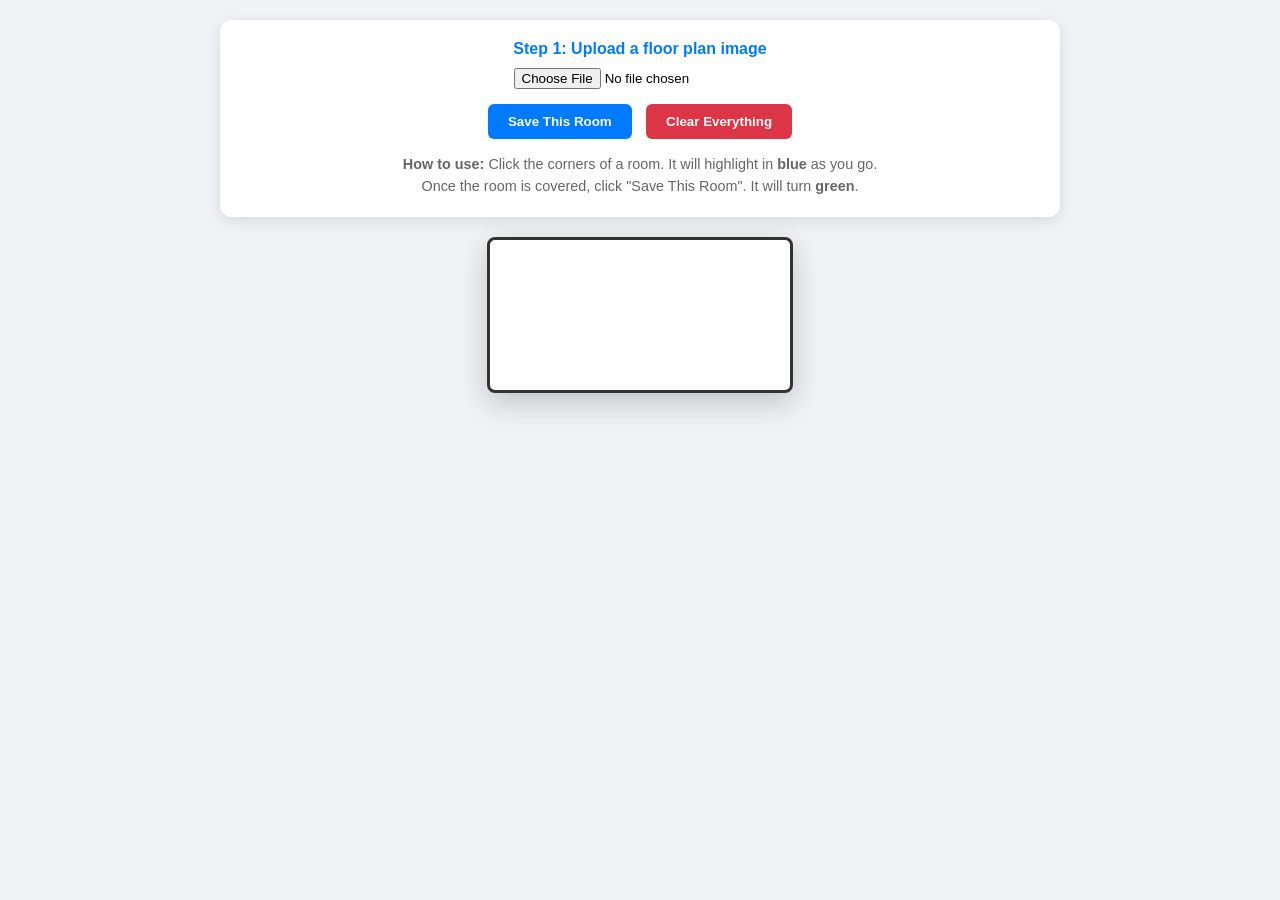
<file: plan_parser.html>
<!DOCTYPE html>
<html lang="en">

<head>
    <meta charset="UTF-8">
    <title>Live Floor Plan Highlighter</title>
    <style>
        body {
            font-family: 'Segoe UI', Tahoma, Geneva, Verdana, sans-serif;
            background: #f0f2f5;
            margin: 0;
            padding: 20px;
            display: flex;
            flex-direction: column;
            align-items: center;
        }

        .toolbar {
            background: white;
            padding: 20px;
            border-radius: 12px;
            margin-bottom: 20px;
            box-shadow: 0 4px 15px rgba(0, 0, 0, 0.1);
            width: 80%;
            max-width: 800px;
            text-align: center;
        }

        #canvas-container {
            position: relative;
            border: 3px solid #333;
            background: white;
            border-radius: 8px;
            overflow: hidden;
            box-shadow: 0 10px 30px rgba(0, 0, 0, 0.2);
        }

        canvas {
            display: block;
            cursor: crosshair;
        }

        .btn {
            padding: 10px 20px;
            cursor: pointer;
            border: none;
            border-radius: 6px;
            font-weight: bold;
            transition: 0.2s;
            margin: 5px;
        }

        .btn-primary {
            background: #007bff;
            color: white;
        }

        .btn-primary:hover {
            background: #0056b3;
        }

        .btn-danger {
            background: #dc3545;
            color: white;
        }

        .instructions {
            font-size: 0.9em;
            color: #666;
            margin-top: 10px;
            line-height: 1.5;
        }

        .status-bar {
            font-weight: bold;
            color: #007bff;
            margin-bottom: 10px;
        }
    </style>
</head>

<body>

    <div class="toolbar">
        <div class="status-bar" id="status">Step 1: Upload a floor plan image</div>
        <input type="file" id="upload" accept="image/*" style="margin-bottom: 10px;">
        <br>
        <button class="btn btn-primary" onclick="finishRoom()">Save This Room</button>
        <button class="btn btn-danger" onclick="clearAll()">Clear Everything</button>
        <div class="instructions">
            <strong>How to use:</strong> Click the corners of a room. It will highlight in <strong>blue</strong> as you
            go. <br>
            Once the room is covered, click "Save This Room". It will turn <strong>green</strong>.
        </div>
    </div>

    <div id="canvas-container">
        <canvas id="canvas"></canvas>
    </div>

    <script>
        const canvas = document.getElementById('canvas');
        const ctx = canvas.getContext('2d');
        const upload = document.getElementById('upload');
        const statusBar = document.getElementById('status');

        let img = new Image();
        let savedRooms = [];
        let currentPoints = [];

        upload.addEventListener('change', (e) => {
            const reader = new FileReader();
            reader.onload = (f) => {
                img.onload = () => {
                    canvas.width = img.width;
                    canvas.height = img.height;
                    statusBar.innerText = "Step 2: Click the corners of a room to highlight it";
                    draw();
                };
                img.src = f.target.result;
            };
            reader.readAsDataURL(e.target.files[0]);
        });

        canvas.addEventListener('mousedown', (e) => {
            if (!img.src) return;
            const rect = canvas.getBoundingClientRect();
            const x = (e.clientX - rect.left) * (canvas.width / rect.width);
            const y = (e.clientY - rect.top) * (canvas.height / rect.height);

            currentPoints.push({ x, y });
            draw();
        });

        function finishRoom() {
            if (currentPoints.length > 2) {
                savedRooms.push({
                    points: [...currentPoints],
                    color: "rgba(40, 167, 69, 0.4)" // Green for saved rooms
                });
                currentPoints = [];
                statusBar.innerText = "Room Saved! Start clicking the next room.";
                draw();
            } else {
                alert("Please click at least 3 points to define a room area.");
            }
        }

        function clearAll() {
            savedRooms = [];
            currentPoints = [];
            draw();
            statusBar.innerText = "Cleared. Start clicking to define a room.";
        }

        function draw() {
            ctx.clearRect(0, 0, canvas.width, canvas.height);
            if (img.src) ctx.drawImage(img, 0, 0);

            // 1. Draw already saved rooms (Green)
            savedRooms.forEach(room => {
                drawShape(room.points, room.color, "#28a745");
            });

            // 2. Draw the room currently being clicked (Live Blue Highlight)
            if (currentPoints.length > 0) {
                // Use a blue highlight for the "in-progress" room
                drawShape(currentPoints, "rgba(0, 123, 255, 0.5)", "#007bff");

                // Draw small dots at each click point
                currentPoints.forEach(p => {
                    ctx.fillStyle = "#007bff";
                    ctx.beginPath();
                    ctx.arc(p.x, p.y, 4, 0, Math.PI * 2);
                    ctx.fill();
                });
            }
        }

        function drawShape(points, fillColor, strokeColor) {
            if (points.length < 1) return;

            ctx.beginPath();
            ctx.moveTo(points[0].x, points[0].y);
            for (let i = 1; i < points.length; i++) {
                ctx.lineTo(points[i].x, points[i].y);
            }

            // Only close and fill if we have at least 3 points
            if (points.length > 2) {
                ctx.closePath();
                ctx.fillStyle = fillColor;
                ctx.fill();
            }

            ctx.strokeStyle = strokeColor;
            ctx.lineWidth = 2;
            ctx.stroke();
        }
    </script>
</body>

</html>
</file>
